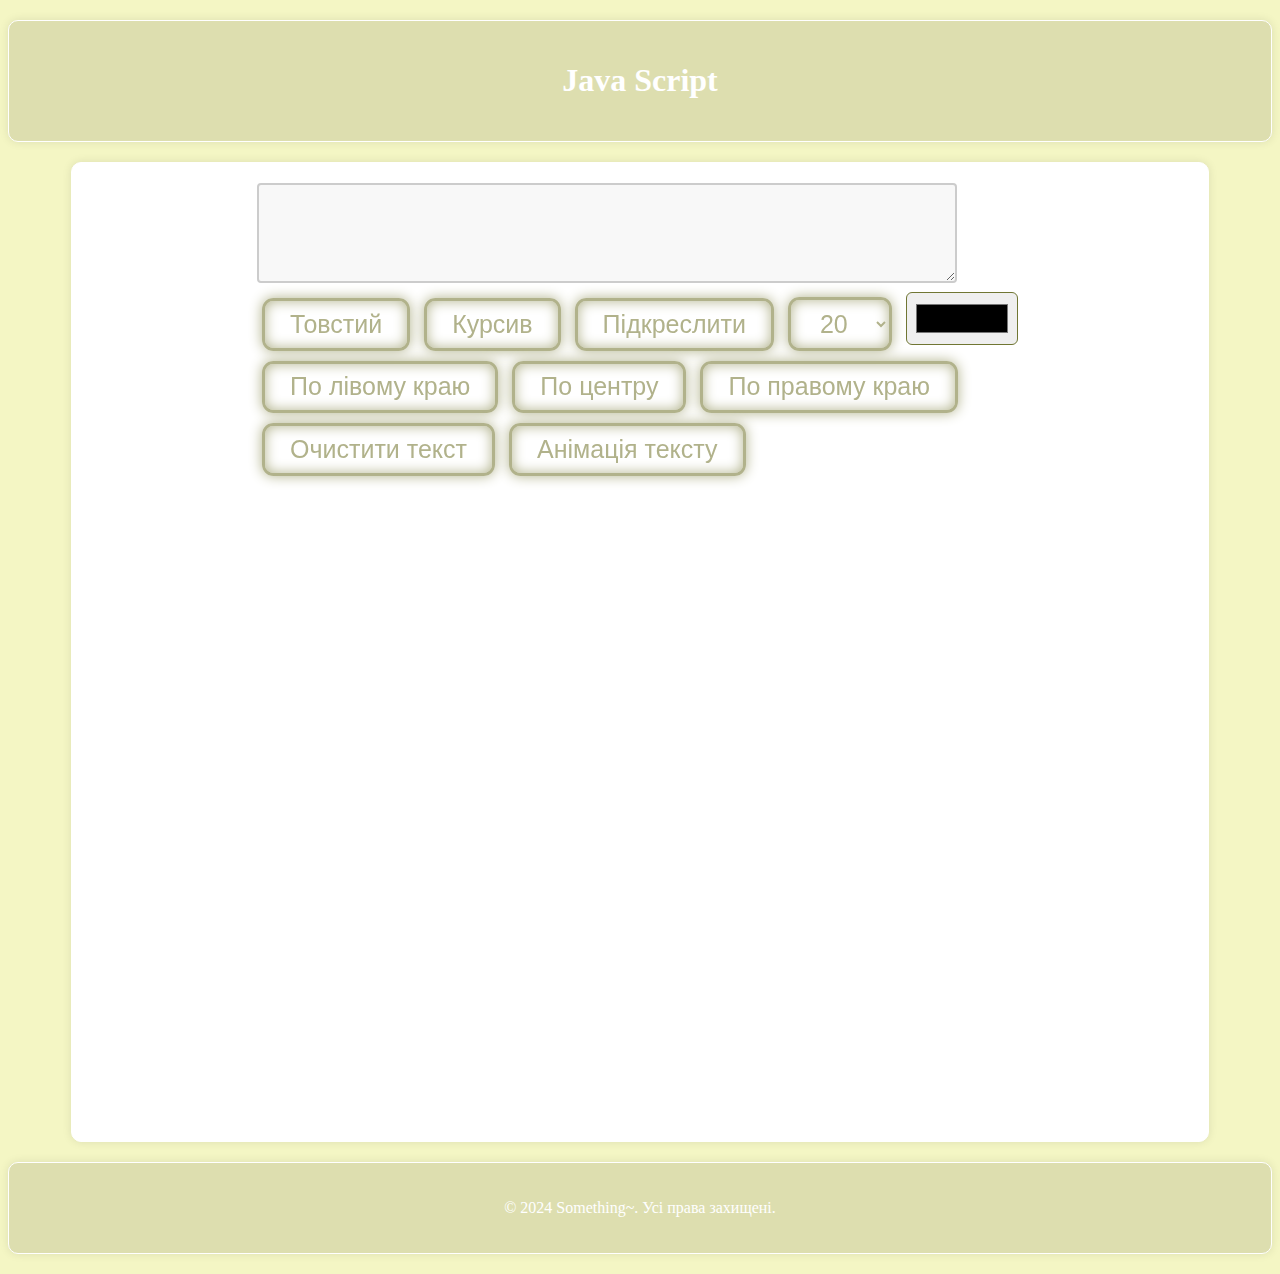
<file: index.html>
<!DOCTYPE html>
<html lang="en">
<head>
    <meta charset="UTF-8">
    <meta name="viewport" content="width=device-width, initial-scale=1.0">
    <title>Java Script</title>
    <base target="_blank">
    <link rel="stylesheet" href="style_js.css"><!-- підключення css файлу -->
</head>
<body>
    <header>
        <h1>Java Script</h1>
    </header>
    <main> 
        <div class='lab'> 
            <textarea id="text-input"></textarea><br>

            <button onclick="toggleBold()" class='glowing-btn'>Товстий</button>
            <button onclick="toggleItalic()" class='glowing-btn'>Курсив</button>
            <button onclick="toggleUnderline()" class='glowing-btn'>Підкреслити</button>

            <select id="font-size" class='glowing-btn'>
                <option value="20px">20</option>
                <option value="30px">30</option>
                <option value="40px">40</option>
                <option value="50px">50</option>
            </select>

            <input type="color" id="font-color" class="input-color"><br>

            <button onclick="alignLeft()" class='glowing-btn'>По лівому краю</button>
            <button onclick="alignCenter()" class='glowing-btn'>По центру</button>
            <button onclick="alignRight()" class='glowing-btn'>По правому краю</button><br>

            <button onclick="clearText()" class='glowing-btn'>Очистити текст</button>
            <button onclick="animateText()" class='glowing-btn'>Анімація тексту</button>
        </div>
    </main>

    <footer>
        <p>&copy; 2024 Something~. Усі права захищені.</p>
    </footer>
    <!-- підключення js -->
    <script src="js/lab3.js"></script>
</body>
</html>
</file>
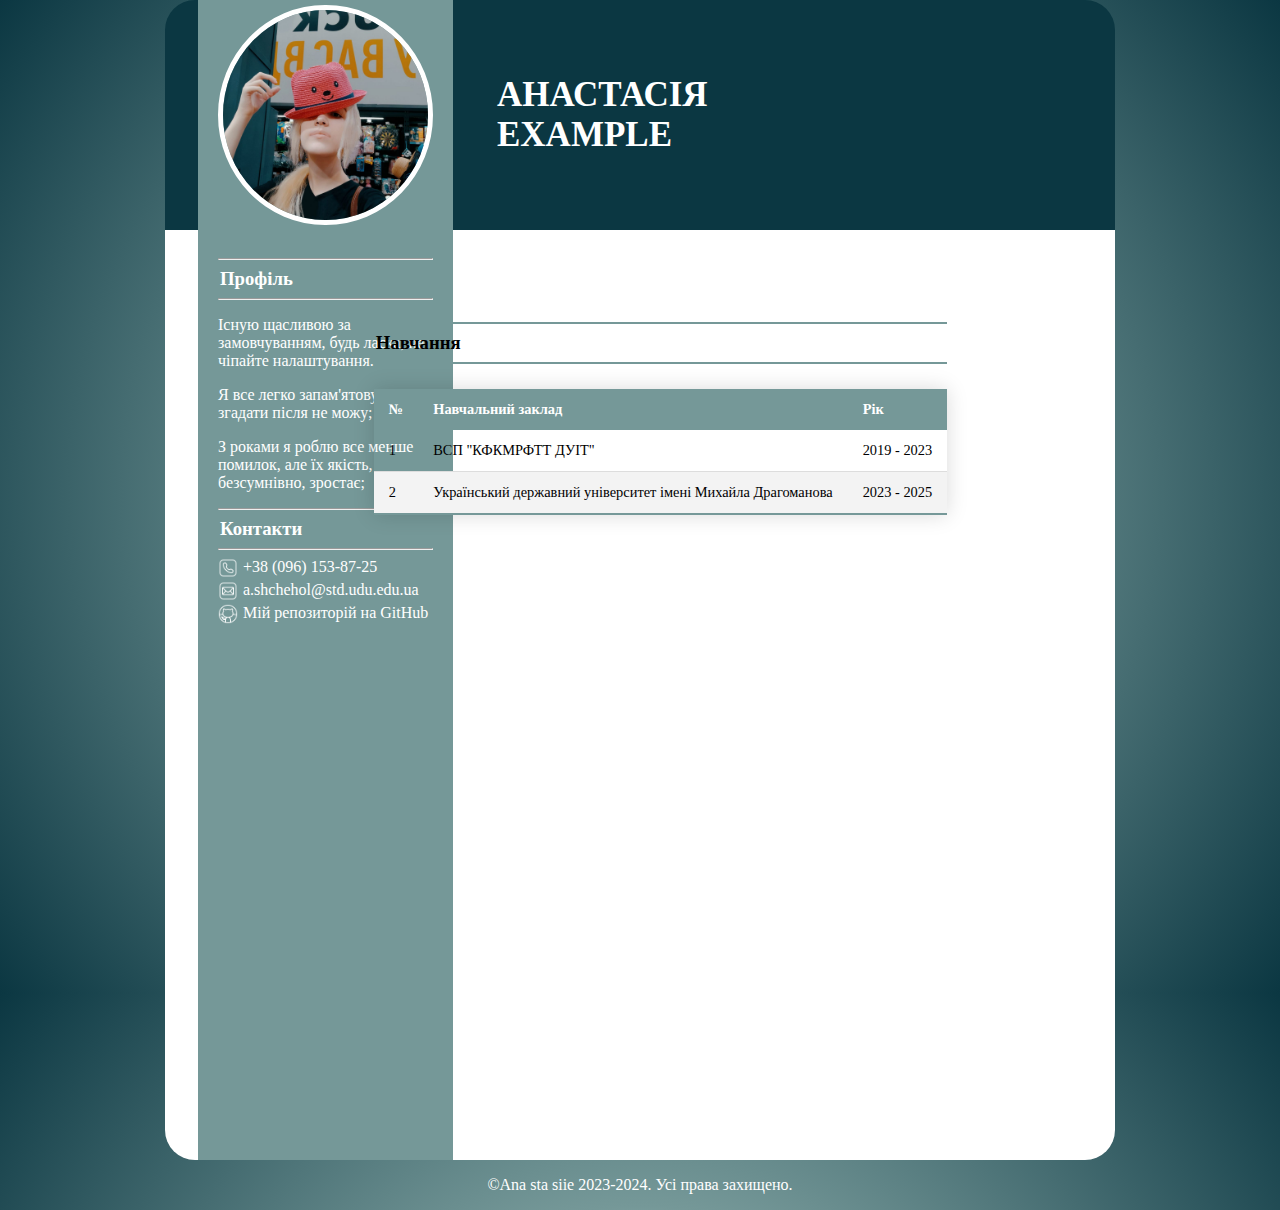
<file: WEB pages/index.html>
<!DOCTYPE html>
<html lang="en">
<head>
    <meta charset="UTF-8">
    <meta http-equiv="X-UA-Compatible" content="IE=edge">
    <meta name="viewport" content="width=device-width, initial-scale=1.0">
    <title>Лабораторна робота 2</title>
    <base target="_blank">
    <link rel="stylesheet" href="styles/main.css"><!-- підключення css файлу -->
</head>
<body>
    <!-- Шапка сайту -->
    <header>
        <div class="foto">
            <img class="img" src="img/myamyr.jpg" alt="Персональне фото" >
        </div>
        <h1>Анастасія Example</h1> 
    </header>
    <main>
        <aside>
            <div class="about_me">
                <hr>
                <h3>Профіль</h3>
                <hr>
                <p>Існую щасливою за замовчуванням, будь ласка, не чіпайте налаштування. </p>
                <p>Я все легко запам'ятовую, але згадати після не можу;</p>
                <p>З роками я роблю все менше помилок, але їх якість, безсумнівно, зростає;</p>
                <hr>
                <h3>Контакти </h3>
                <hr>
                <div class="Contacts"><img src="img/phone-50.png" alt="Іконка виклику" class="icon">
                    <a href="tel:+380961538725">+38 (096) 153-87-25</a>
                </div>
                <div class="Contacts"><img src="img/mail-50.png" alt="Іконка пошти" class="icon">
                    <a href="mailto:23fmif.a.shchehol@std.udu.edu.ua">a.shchehol@std.udu.edu.ua</a>
                </div>
                <div class="Contacts"><img src="img/github-50.png" alt="Іконка GitHub" class="icon">
                    <a href ="https://github.com/Anastasiie">Мій репозиторій на GitHub </a>
                </div>
            </div>
        </aside>
        <div class="tble">
        <hr class="green">
        <h3>Навчання</h3>
         <hr class="green">
            <table class="styled-table">
                <thead>
                    <tr>
                        <th>№</th>
                        <th>Навчальний заклад</th>
                        <th>Рік</th>
                    </tr>
                </thead>
                <tbody>
                    <tr>
                        <td>1</td>
                        <td>ВСП "КФКМРФТТ ДУІТ"</td>
                        <td>2019 - 2023</td>
                    </tr>
                    <tr class="active-row">
                        <td>2</td>
                        <td>Український державний університет імені Михайла Драгоманова</td>
                        <td>2023 - 2025</td>
                    </tr>
                </tbody>
            </table>
        </div>
    </main>
    
    <!-- Підвал -->
    <footer>
        <p> ©Ana sta siie 2023-2024. Усі права захищено.</p>
    </footer>
</body>
</html>
</file>
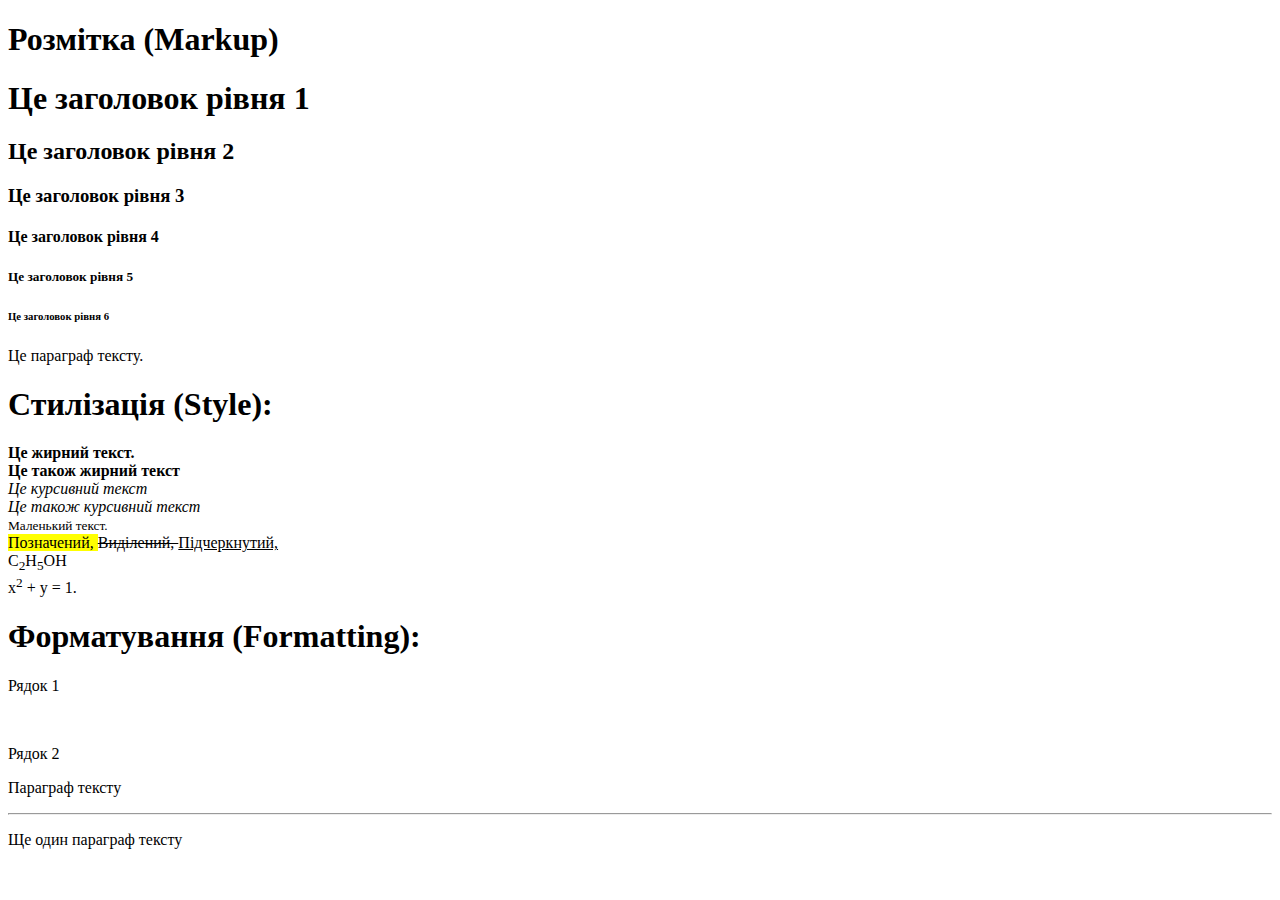
<file: WEB pages/exam.html>
<!DOCTYPE html>
<html lang="en">
<head>
    <meta charset="UTF-8">
    <meta name="viewport" content="width=device-width, initial-scale=1.0">
    <title>Exam</title>
    <base target="_blank">
</head>
<body>
    <h1 class="text-center"> Розмітка (Markup) </h1>
    <h1>Це заголовок рівня 1</h1>
    <h2>Це заголовок рівня 2</h2>
    <h3>Це заголовок рівня 3</h3>
    <h4>Це заголовок рівня 4</h4>
    <h5>Це заголовок рівня 5</h5>
    <h6>Це заголовок рівня 6</h6>
    <p>Це параграф тексту.</p>
    <h1> Стилізація (Style):</h1>
    <b>Це жирний текст. </b> <br>
    <strong>Це також жирний текст</strong><br>
    <i>Це курсивний текст</i><br>
    <em>Це також курсивний текст</em> <br>
    <small>Маленький текст.</small><br>
    <mark>Позначений, </mark>
    <del>Виділений, </del><ins> Підчеркнутий, </ins>
    <br>
    C<sub>2</sub>H<sub>5</sub>OH <br>
    x<sup>2</sup> + y = 1.
    <h1> Форматування (Formatting):</h1>
    <p>Рядок 1</p>
    <br>
    <p>Рядок 2</p>
    <p>Параграф тексту</p>
    <hr>
    <p>Ще один параграф тексту</p>
        
</body>
</html>
</file>
<file: style_js.css>
body{
    background-color: #f4f6c4;
}
header, footer{
    width: 100%;
    height: auto;
    color: #fff;
    background-color: #dddeaf;
    border: 1px solid white;
    border-radius: 10px;
    box-shadow: 0 0 10px rgba(0, 0, 0, 0.1);
    text-align: center;
    padding: 20px 0;
    margin: 20px auto;
}
main{
    width: 90%;
    height: 980px;
    margin: auto; /* Центр*/
    margin-top: 20px;
    padding: 20px;
    background-color: #fff;
    border: 1px solid white;
    border-radius: 10px;
    box-shadow: 0 0 10px rgba(0, 0, 0, 0.1);
    display: flex;
    flex-wrap: wrap;
    justify-content: center;
}
h1{
    background-color: #dddeaf;
}
h2{
    background-color:white;
    text-align: center;
    font-size: 32px;
}
textarea {
    width: 100%;
    height: 150px;
    padding: 12px 20px;
    box-sizing: border-box;
    border: 2px solid #ccc;
    border-radius: 4px;
    background-color: #f8f8f8;
    font-size: 20px;
    /* resize: none; */
}
.input-color{
    width: 112px;
    height: 53px;
    margin: 5px;
    padding: 7px;
    border: 1px solid #707633;
    border-radius: 0.45em;
}
button, select{
    font-size: 25px;
}
#text-input {
    width: 700px;
    height: 100px;
}
.lab{
    background-color: white;
}
tr{
    font-size: 28px;
}

.tble{
    margin: 5px;
    padding: 10px;
}
.row{
    display: flex;
    flex-direction: row;
    justify-content: space-between;
    align-items:center;
}
/* table */
.styled-table {
    border-collapse: collapse;
    margin: 25px 0;
    font-size: 0.9em;
    font-family: sans-serif;
    min-width: 400px;
    box-shadow: 0 0 20px rgba(0, 0, 0, 0.15);
}
.styled-table thead tr {
    background-color: #dddeaf;
    color: #ffffff;
    text-align: left;
}
/* падінги  */
.styled-table th,
.styled-table td {
    padding: 12px 15px;
}
/* білий-сірий рядки */
.styled-table tbody tr {
    border-bottom: 1px solid #dddddd;
}
.styled-table tbody tr:nth-of-type(even) {
    background-color: #f3f3f3;
}

.styled-table tbody tr:last-of-type {
    border-bottom: 2px solid #dddeaf;
}
/* ----- */
/* активна  */
.styled-table tbody tr.active-row {
    font-weight:lighter;
    color: black;
}
.styled-table tbody tr:hover{
    background-color:#dddeaf;
    color:white;
}
/* table end */
/* buttons */
:root {
    --glow-color: #b1b28b;
  }
  
  *,
  *::before,
  *::after {
    box-sizing: border-box;
  }
.glowing-btn {
    position: relative;
    color: var(--glow-color);
    cursor: pointer;
    margin: 5px;
    padding: 0.35em 1em;
    border: 0.15em solid var(--glow-color);
    border-radius: 0.45em;
    background: none;
    perspective: 2em;
  
    -webkit-box-shadow: inset 0px 0px 0.5em 0px var(--glow-color),
      0px 0px 0.5em 0px var(--glow-color);
    -moz-box-shadow: inset 0px 0px 0.5em 0px var(--glow-color),
      0px 0px 0.5em 0px var(--glow-color);
    box-shadow: inset 0px 0px 0.5em 0px var(--glow-color),
      0px 0px 0.5em 0px var(--glow-color);
    animation: border-flicker 5s linear infinite;
  }

.animated-text {
    animation: border-flicker 3s linear infinite;
}

  .glowing-txt {
    float: left;
    margin-right: -0.8em;
    -webkit-text-shadow: 0 0 0.125em hsl(0 0% 100% / 0.3),
      0 0 0.45em var(--glow-color);
    -moz-text-shadow: 0 0 0.125em hsl(0 0% 100% / 0.3),
      0 0 0.45em var(--glow-color);
    text-shadow: 0 0 0.125em hsl(0 0% 100% / 0.3), 0 0 0.45em var(--glow-color);
    animation: text-flicker 3s linear infinite;
  }
  
  .faulty-letter {
    opacity: 0.5;
    animation: faulty-flicker 2s linear infinite;
  }
  
  .glowing-btn::before {
    content: "";
    position: absolute;
    top: 0;
    bottom: 0;
    left: 0;
    right: 0;
    opacity: 0.7;
    filter: blur(1em);
    transform: translateY(120%) rotateX(95deg) scale(1, 0.35);
    /* background: var(--glow-color); */
    pointer-events: none;
  }
  
  .glowing-btn::after {
    content: "";
    position: absolute;
    top: 0;
    left: 0;
    right: 0;
    bottom: 0;
    opacity: 0;
    z-index: -1;
    background-color: var(--glow-color);
    box-shadow: 0 0 2em 0.2em var(--glow-color);
    transition: opacity 100ms linear;
  }
  
  .glowing-btn:hover {
    color: rgba(0, 0, 0, 0.8);
    text-shadow: none;
    animation: none;
  }
  
  .glowing-btn:hover .glowing-txt {
    animation: none;
  }
  
  .glowing-btn:hover .faulty-letter {
    animation: none;
    text-shadow: none;
    opacity: 1;
  }
  
  .glowing-btn:hover:before {
    filter: blur(1.5em);
    opacity: 1;
  }
  
  .glowing-btn:hover:after {
    opacity: 1;
  }
  
  @keyframes faulty-flicker {
    0% {
      opacity: 0.1;
    }
    2% {
      opacity: 0.1;
    }
    4% {
      opacity: 0.5;
    }
    19% {
      opacity: 0.5;
    }
    21% {
      opacity: 0.1;
    }
    23% {
      opacity: 1;
    }
    80% {
      opacity: 0.5;
    }
    83% {
      opacity: 0.4;
    }
  
    87% {
      opacity: 1;
    }
  }
  
  @keyframes text-flicker {
    0% {
      opacity: 0.1;
    }
  
    2% {
      opacity: 1;
    }
  
    8% {
      opacity: 0.1;
    }
  
    9% {
      opacity: 1;
    }
  
    12% {
      opacity: 0.1;
    }
    20% {
      opacity: 1;
    }
    25% {
      opacity: 0.3;
    }
    30% {
      opacity: 1;
    }
  
    70% {
      opacity: 0.7;
    }
    72% {
      opacity: 0.2;
    }
  
    77% {
      opacity: 0.9;
    }
    100% {
      opacity: 0.9;
    }
  }
  
  @keyframes border-flicker {
    0% {
      opacity: 0.1;
    }
    2% {
      opacity: 1;
    }
    4% {
      opacity: 0.1;
    }
  
    8% {
      opacity: 1;
    }
    70% {
      opacity: 0.7;
    }
    100% {
      opacity: 1;
    }
  }
/*  */
</file>
<file: WEB pages/styles/main.css>
/* @import url(https://fonts.googleapis.com/css?family=Roboto:400,500,700,300,100);
font-family: "Roboto", helvetica, arial, sans-serif; */
*{
    font-family:century-gothic;
    
}
body{
    margin: auto; /* по центру */
    display: flex;
    flex-direction: column;
    width: 950px;
    height: 993px;
    /*background-image: url("../img/stars-50.png");
    background-size:contain;*/
    background: rgb(255,255,255);
    background: radial-gradient(circle, rgba(255,255,255,1) 0%, rgba(117,152,152,1) 35%, rgba(11,55,66,1) 100%);
}
header{
    display: flex;
    /*justify-content: center;*/
    flex-direction: row;
    width: auto;
    height: 230px;
    background-color: #0b3742;/* background-color: #0b3742; */
    border-top-left-radius: 30px;
    border-top-right-radius: 30px;
}
aside{
    width: 255px;
    height: 930px;
    background-color: #759898;
    margin-left: 33px;
}
main{
    background-color: #ffffff;
    border-bottom-left-radius: 30px;
    border-bottom-right-radius: 30px;
}
footer{
    color:white;
    margin: auto;
}
h1{
    display: flex;
    align-items: center;
    font-size: 35px;
    width: 170px;
    text-transform: uppercase;
    margin-left: 44px;
    color:rgb(255, 255, 255);
} /* */
.img {
    width: fit-content;
    height: auto;
    border-radius: 50%;
    border: 5px solid #ffffff;
    margin: 5px;
    background-color: #bda79d;
}
.foto{
    width: 255px;
    height: 230px;
    display: flex;
    justify-content: center;
    background-color: #759898;
    margin-left: 33px;
}
img{
    width: 220px;
    height: 220px;
}
.icon{
    width: 20px;
    height: 20px;
}
.about_me{
    padding: 20px;
    color: #ffffff;
}
a{
    color:white;
    text-decoration: none;
    margin-bottom: 5px;
    margin-left: 5px;
}
.Contacts{
    display: flex;
}
h3{
    margin: 2px;
}
/* table, th, td {
    border: 1px solid #759898;
    height: fit-content;
    margin-left: 44px;
    border: 2px solid #759898;
} */
.styled-table {
    border-collapse: collapse;
    margin: 25px 0;
    font-size: 0.9em;
    font-family: sans-serif;
    min-width: 400px;
    box-shadow: 0 0 20px rgba(0, 0, 0, 0.15);
}
.styled-table thead tr {
    background-color: #759898;
    color: #ffffff;
    text-align: left;
}
/* падінги  */
.styled-table th,
.styled-table td {
    padding: 12px 15px;
}
/* білий-сірий рядки */
.styled-table tbody tr {
    border-bottom: 1px solid #dddddd;
}

.styled-table tbody tr:nth-of-type(even) {
    background-color: #f3f3f3;
}

.styled-table tbody tr:last-of-type {
    border-bottom: 2px solid #759898;
}
/* ----- */
/* активна  */
.styled-table tbody tr.active-row {
    font-weight:lighter;
    color: black;
}
.styled-table tbody tr:hover{
    background-color:#759898;
}
/* ---- */
.green{
    border: 1px solid #759898;
}
.tble{
    position: absolute;
    bottom: 40%;
    right: 26%;
} /* */
</file>
